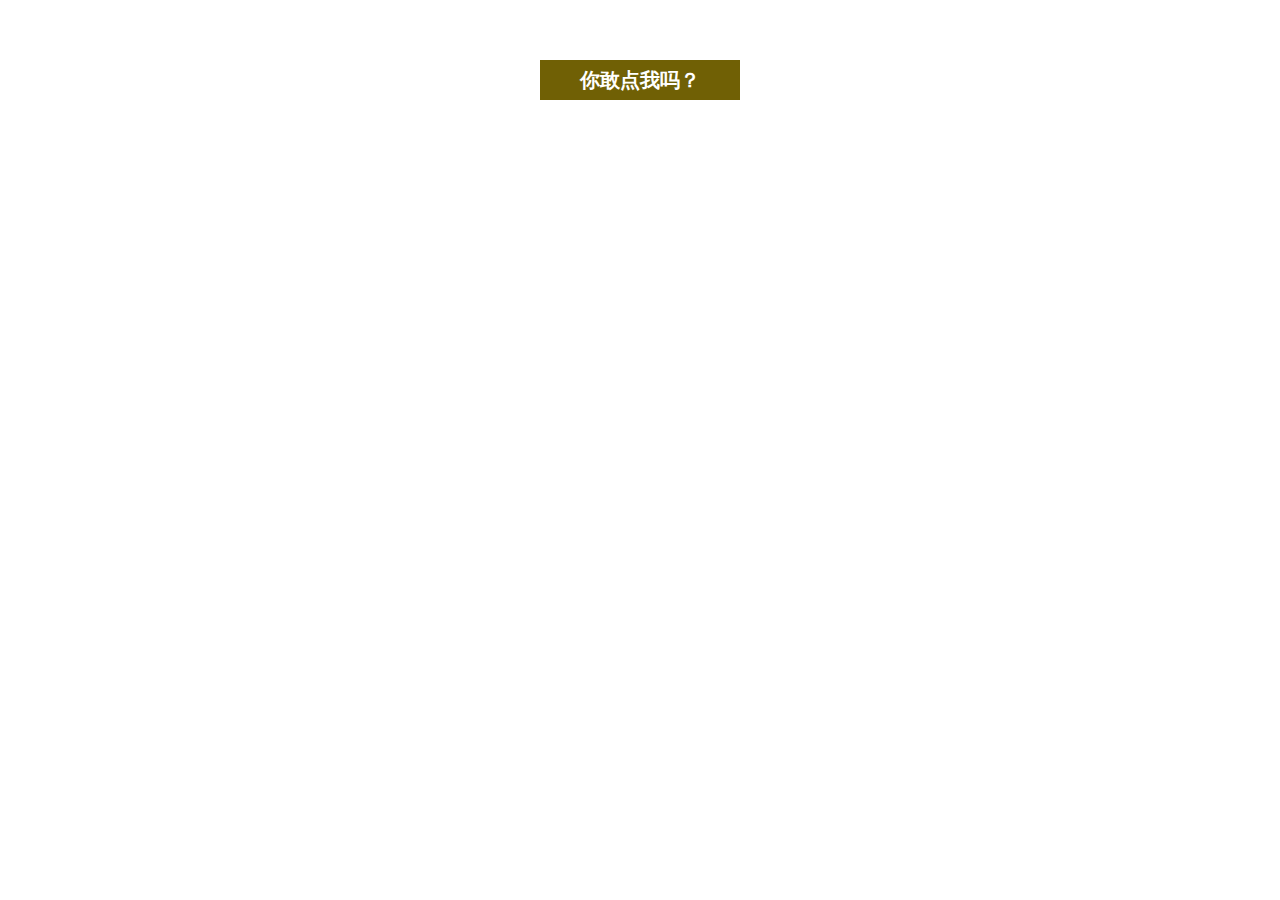
<file: haha.html>
<!DOCTYPE html>
<html lang="en">

<head>
    <meta charset="UTF-8">
    <meta http-equiv="X-UA-Compatible" content="IE=edge">
    <meta name="viewport" content="width=device-width, initial-scale=1.0">
    <title>随机换肤功能</title>
    <style>
        *,
        html,
        body {
            padding: 0;
            margin: 0;
        }
        
        .btn {
            width: 200px;
            margin: 60px auto;
            font-size: 20px;
            line-height: 40px;
            font-weight: bold;
            color: #ffffff;
            background: #706005;
            text-align: center;
            text-decoration: none;
            display: flex;
            align-items: center;
            justify-items: center;
            flex-direction: column;
        }
    </style>
</head>

<body>
    <a href="javascript:" class="btn">你敢点我吗？</a>
    <script>
        function getRandom(min, max) {
            min = Math.ceil(min);
            max = Math.floor(max);
            return Math.floor(Math.random() * (max - min + 1)) + min; //含最大值，含最小值
        }
        var btn = document.querySelector(".btn");
        btn.onclick = function() {
            // document.body.style.background = 'rgb(' + getRandom(0, 255) + ',' + getRandom(0, 255) + ',' + getRandom(0, 255) + ')';
            setInterval(() => {
                document.body.style.background = 'rgb(' + getRandom(0, 255) + ',' + getRandom(0, 255) + ',' + getRandom(0, 255) + ')';
            }, 200);
        }
    </script>
</body>

</html>
</file>
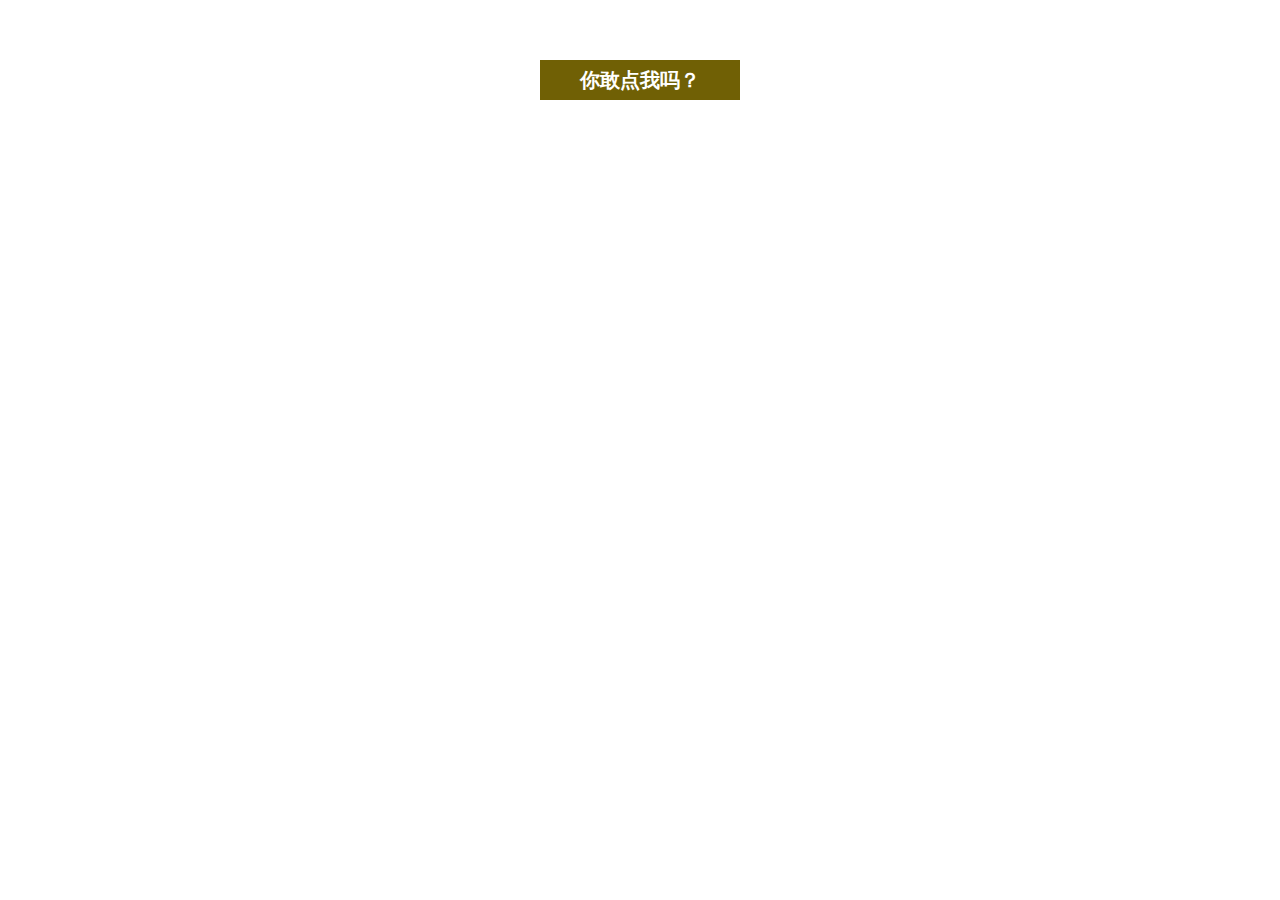
<file: 你敢点我吗？.html>
<!DOCTYPE html>
<html lang="en">

<head>
    <meta charset="UTF-8">
    <meta http-equiv="X-UA-Compatible" content="IE=edge">
    <meta name="viewport" content="width=device-width, initial-scale=1.0">
    <title>随机换肤功能</title>
    <style>
        *,
        html,
        body {
            padding: 0;
            margin: 0;
        }
        
        .btn {
            width: 200px;
            margin: 60px auto;
            font-size: 20px;
            line-height: 40px;
            font-weight: bold;
            color: #ffffff;
            background: #706005;
            text-align: center;
            text-decoration: none;
            display: flex;
            align-items: center;
            justify-items: center;
            flex-direction: column;
        }
    </style>
</head>

<body>
    <a href="javascript:" class="btn">你敢点我吗？</a>
    <script>
        function getRandom(min, max) {
            min = Math.ceil(min);
            max = Math.floor(max);
            return Math.floor(Math.random() * (max - min + 1)) + min; //含最大值，含最小值
        }
        var btn = document.querySelector(".btn");
        btn.onclick = function() {
            // document.body.style.background = 'rgb(' + getRandom(0, 255) + ',' + getRandom(0, 255) + ',' + getRandom(0, 255) + ')';
            setInterval(() => {
                document.body.style.background = 'rgb(' + getRandom(0, 255) + ',' + getRandom(0, 255) + ',' + getRandom(0, 255) + ')';
            }, 200);
        }
    </script>
</body>

</html>
</file>
